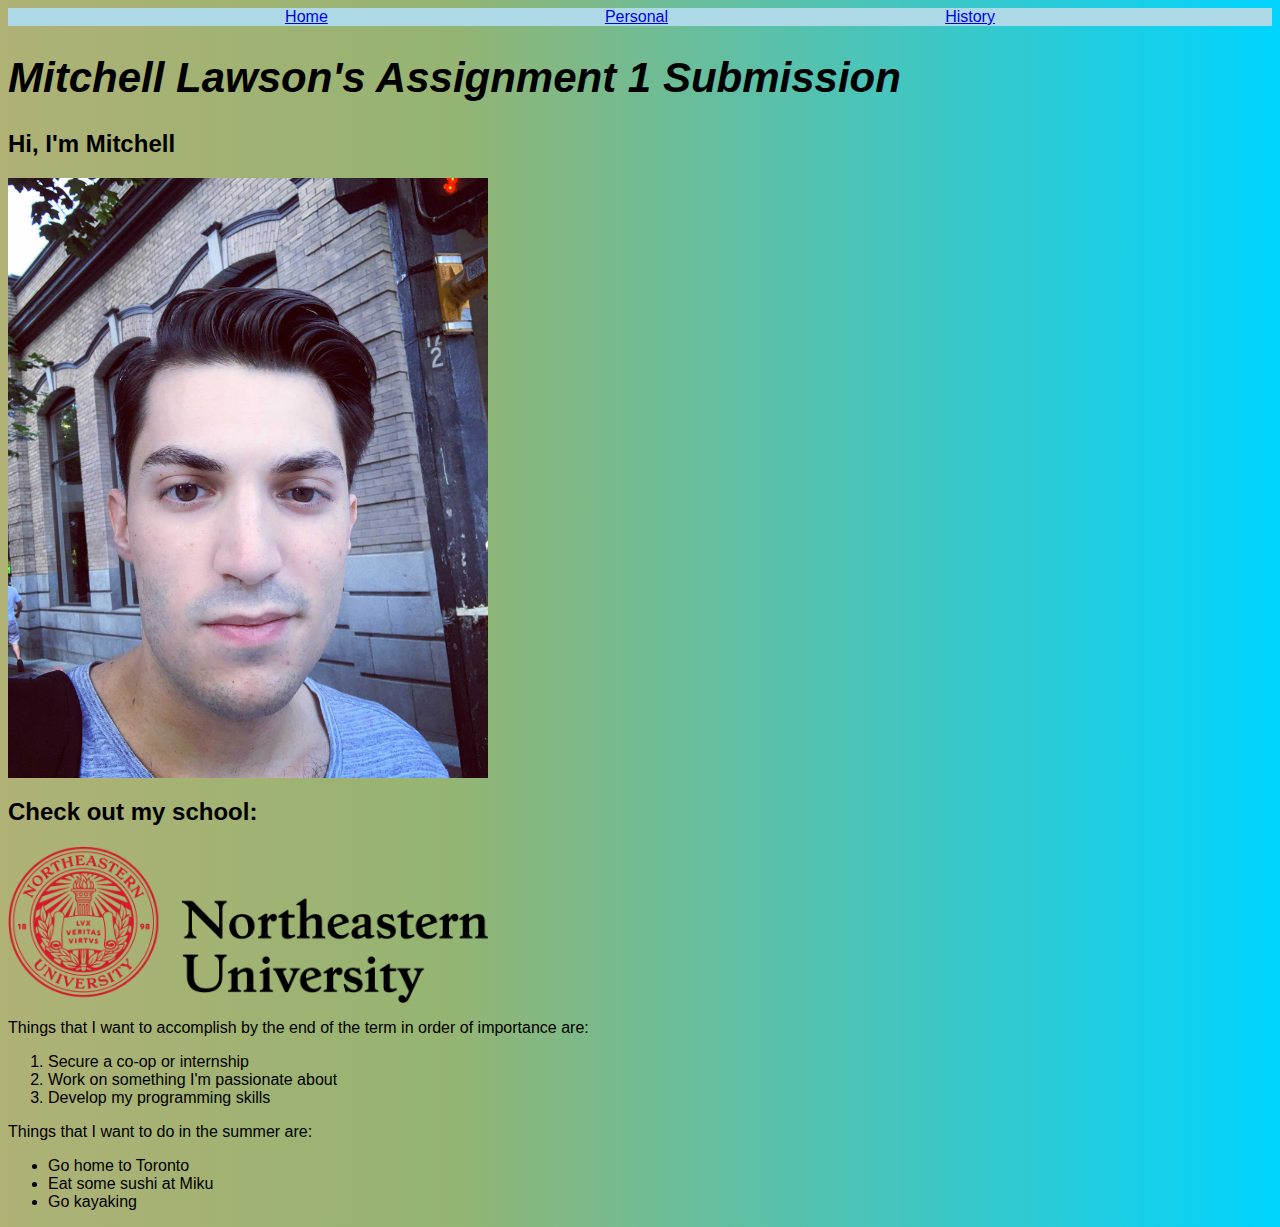
<file: index.html>
<!DOCTYPE html>
<html lang="en">
  <head>
    <meta charset="UTF-8" />
    <meta http-equiv="X-UA-Compatible" content="IE=edge" />
    <title>Assignment 1 - Mitchell Lawson</title>
    <link rel="stylesheet" type="text/css" href="index.css" />
  </head>

  <body>
    <nav>
      <a href="index.html">Home</a>
      <a href="personal.html">Personal</a>
      <a href="history.html">History</a>
    </nav>

    <h1 class="main-title">Mitchell Lawson's Assignment 1 Submission</h1>

    <h2>Hi, I'm Mitchell</h2>
    <img
      src="images/mitchell_lawson.jpeg"
      alt="Mitchell's Lawson photo"
      class="page-image"
    />

    <h2>Check out my school:</h2>
    <a href="https://www.northeastern.edu/">
      <img
        src="images/northeastern_logo.png"
        alt="Northeastern Logo"
        class="page-image"
      />
    </a>

    <p>
      Things that I want to accomplish by the end of the term in order of
      importance are:
    </p>
    <ol>
      <li>Secure a co-op or internship</li>
      <li>Work on something I'm passionate about</li>
      <li>Develop my programming skills</li>
    </ol>

    <p>Things that I want to do in the summer are:</p>
    <ul>
      <li>Go home to Toronto</li>
      <li>Eat some sushi at Miku</li>
      <li>Go kayaking</li>
    </ul>
  </body>
</html>
</file>
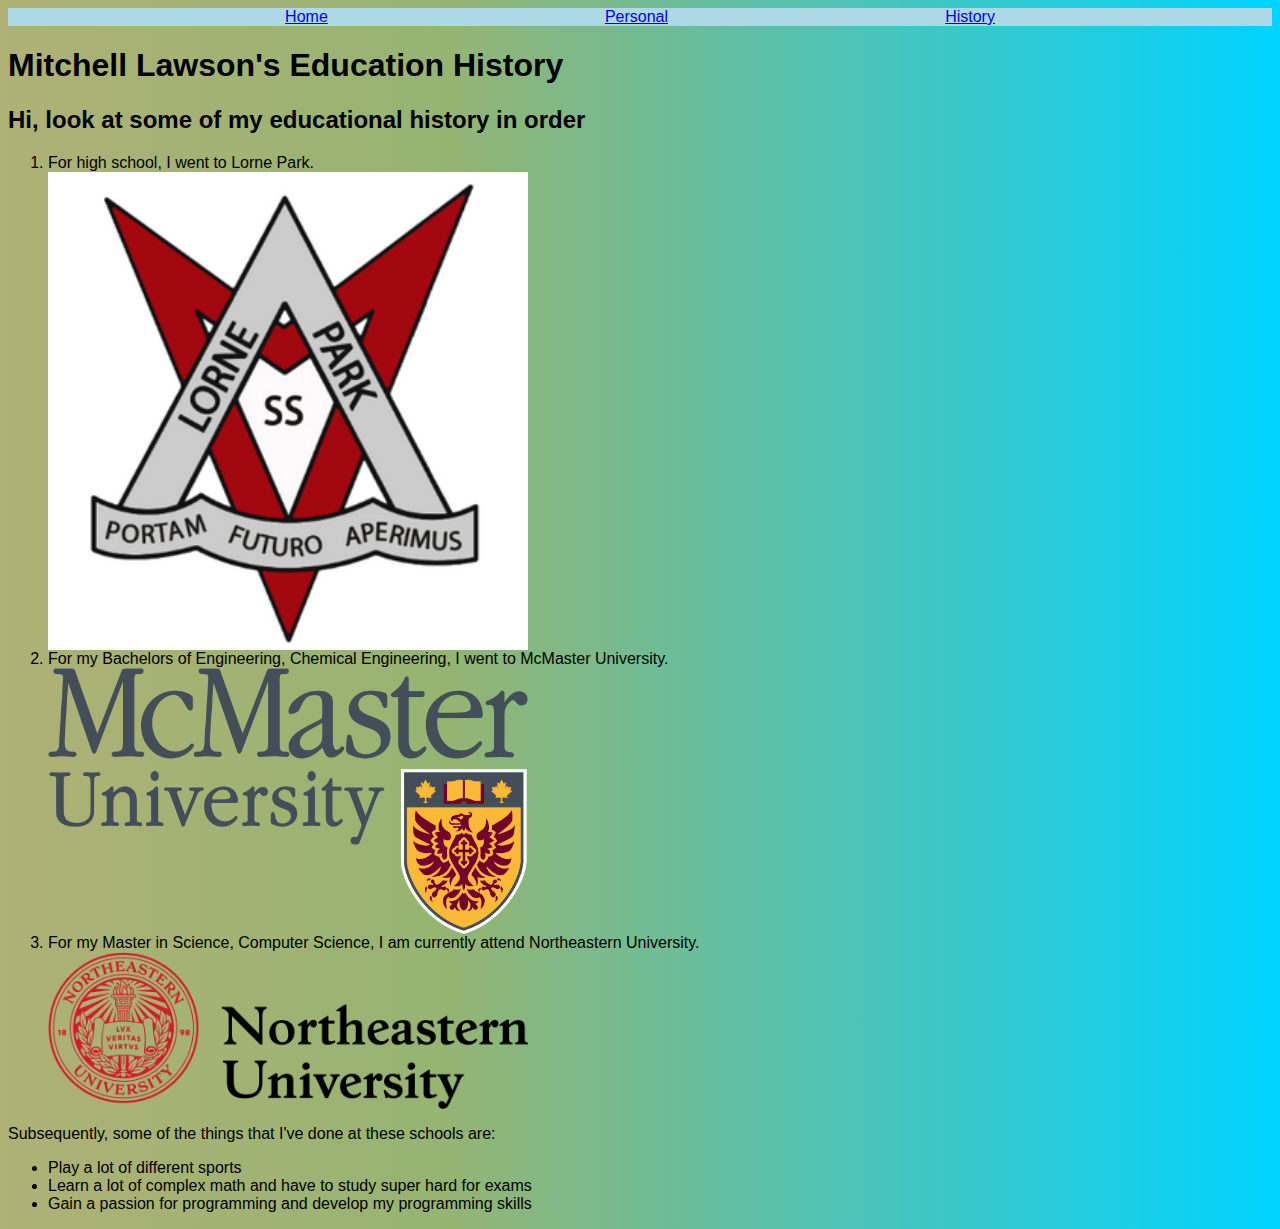
<file: history.html>
<!DOCTYPE html>
<html lang="en">
  <head>
    <meta charset="UTF-8" />
    <meta http-equiv="X-UA-Compatible" content="IE=edge" />
    <title>Assignment 1 - Mitchell Lawson</title>
    <link rel="stylesheet" type="text/css" href="index.css" />
  </head>

  <body>
    <nav>
      <a href="index.html">Home</a>
      <a href="personal.html">Personal</a>
      <a href="history.html">History</a>
    </nav>

    <h1>Mitchell Lawson's Education History</h1>

    <h2>Hi, look at some of my educational history in order</h2>
    <ol>
      <li>
        For high school, I went to Lorne Park.
        <a
          href="https://www.peelschools.org/schools/lorneparkss/Pages/default.aspx"
        >
          <img
            src="images/Lorne_Park_Secondary_School_Seal_2021.png"
            alt="Lorne Park Secondary School Seal"
            class="page-image"
          />
        </a>
      </li>
      <li>
        For my Bachelors of Engineering, Chemical Engineering, I went to
        McMaster University.
        <a href="https://www.northeastern.edu/">
          <img
            src="images/McMaster_University_logo.png"
            alt="McMaster University Logo"
            class="page-image"
          />
        </a>
      </li>
      <li>
        For my Master in Science, Computer Science, I am currently attend
        Northeastern University.
        <a href="https://www.northeastern.edu/">
          <img
            src="images/northeastern_logo.png"
            alt="Northeastern Logo"
            class="page-image"
          />
        </a>
      </li>
    </ol>

    <p>Subsequently, some of the things that I've done at these schools are:</p>
    <ul>
      <li>Play a lot of different sports</li>
      <li>
        Learn a lot of complex math and have to study super hard for exams
      </li>
      <li>Gain a passion for programming and develop my programming skills</li>
    </ul>
  </body>
</html>
</file>
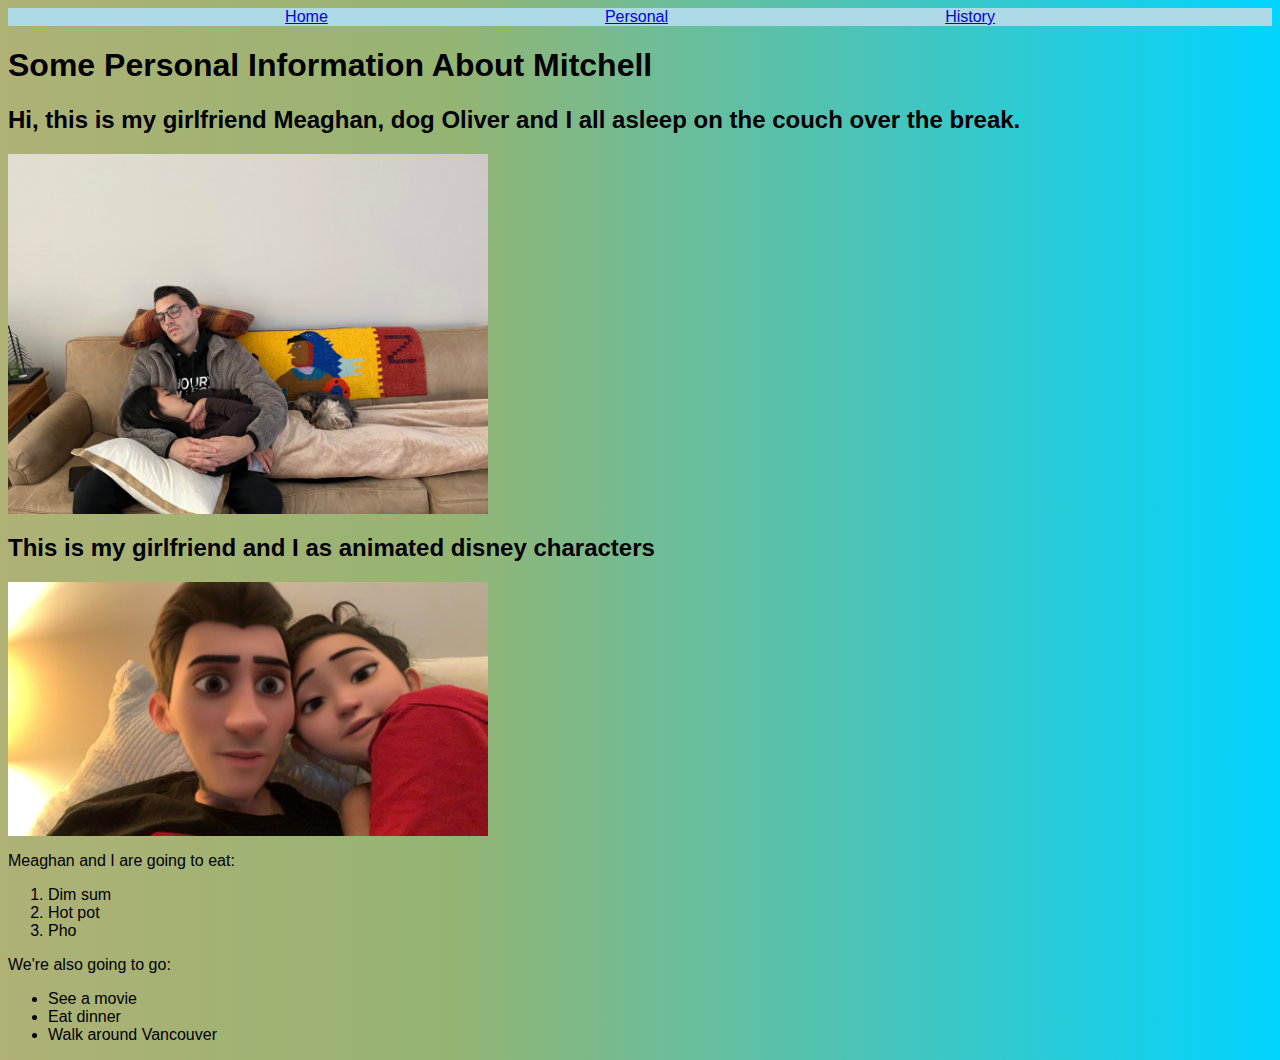
<file: personal.html>
<!DOCTYPE html>
<html lang="en">
  <head>
    <meta charset="UTF-8" />
    <meta http-equiv="X-UA-Compatible" content="IE=edge" />
    <title>Assignment 1 - Mitchell Lawson</title>
    <link rel="stylesheet" type="text/css" href="index.css" />
  </head>

  <body>
    <nav>
      <a href="index.html">Home</a>
      <a href="personal.html">Personal</a>
      <a href="history.html">History</a>
    </nav>

    <h1>Some Personal Information About Mitchell</h1>

    <h2>
      Hi, this is my girlfriend Meaghan, dog Oliver and I all asleep on the
      couch over the break.
    </h2>

    <img
      src="images/meaghan_oliver_mitchell_sleeping.jpg"
      alt="Meaghan, Oliver and Mitchell sleeping"
      class="page-image"
    />

    <h2>This is my girlfriend and I as animated disney characters</h2>
    <img
      src="images/mitchell_meaghan_animated.JPG"
      alt="Northeastern Logo"
      class="page-image"
    />

    <p>Meaghan and I are going to eat:</p>
    <ol>
      <li>Dim sum</li>
      <li>Hot pot</li>
      <li>Pho</li>
    </ol>

    <p>We're also going to go:</p>
    <ul>
      <li>See a movie</li>
      <li>Eat dinner</li>
      <li>Walk around Vancouver</li>
    </ul>
  </body>
</html>
</file>
<file: index.css>
* {
    box-sizing: border-box;
    font-family: Arial, Helvetica, sans-serif;
}

body {
    background: rgb(175,177,117);
    background: linear-gradient(90deg, rgba(175,177,117,1) 0%, rgba(149,180,114,1) 35%, rgba(0,212,255,1) 100%);
}
.page-image {
    width: 30em;
    display: block;
}

.main-title {
    font-family: Montserrat, sans-serif;
    font-style: italic;
    font-size: 42px;
}

nav {
    background-color: lightblue;
    display: flex;
    
    top: 0px;
    position: sticky;
    align-items: center;
    justify-content: space-evenly;
    list-style-type: none;
    height: 100%;
}

.menu {
  max-width: 1500px;
  height: 50px;
  border-bottom: 1px solid black;

  top: 0px;
  position: sticky;
  background-color: white;
}

.menu-items {
  display: flex;
  justify-content: space-evenly;
  list-style-type: none;
  margin: 0;
  padding-left: 0;
  align-items: center;
  height: 100%;
}
</file>
